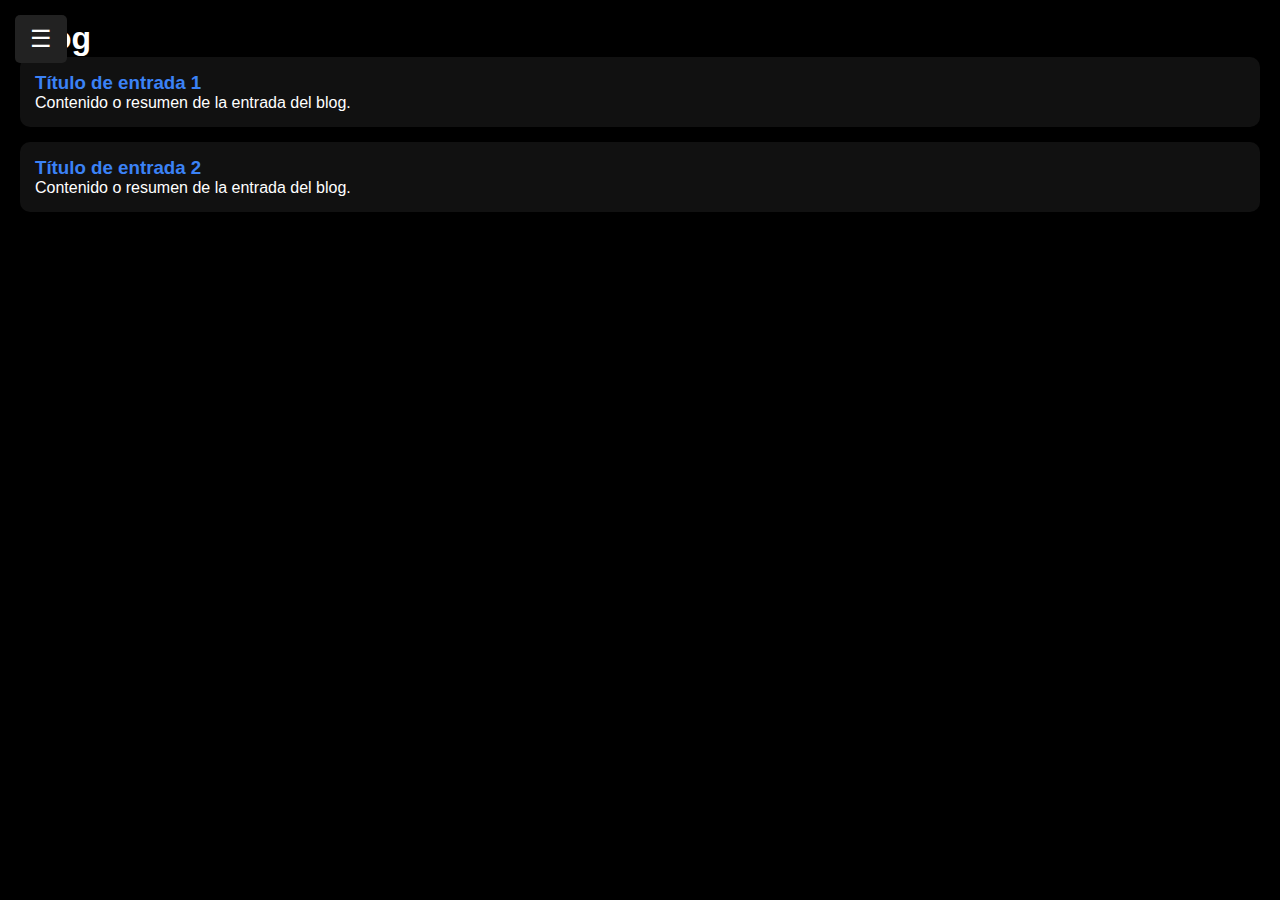
<file: blog.html>
<!DOCTYPE html>
<html lang="es">
<head>
    <meta charset="UTF-8" />
    <meta name="viewport" content="width=device-width, initial-scale=1" />
    <title>Blog - Damian CV</title>
    <style>
        /* Mismos estilos base */
        * { margin: 0; padding: 0; box-sizing: border-box; }
        body { background-color: #000; color: #fff; font-family: 'Segoe UI', Tahoma, Geneva, Verdana, sans-serif; display: flex; min-height: 100vh; }
        nav { width: 250px; background-color: #111; position: fixed; height: 100vh; overflow-y: auto; transition: transform 0.3s ease; z-index: 1000; left: 0; top: 0; }
        nav.closed { transform: translateX(-260px); }
        nav ul { list-style: none; padding: 20px; }
        nav ul li { margin: 20px 0; }
        nav ul li a { color: #eee; text-decoration: none; font-weight: 600; font-size: 1.1rem; display: block; padding: 10px 15px; border-radius: 5px; transition: background-color 0.2s ease; }
        nav ul li a:hover, nav ul li a.active { background-color: #3b82f6; }
        #btn-menu { position: fixed; top: 15px; left: 15px; background-color: #222; border: none; color: #fff; font-size: 1.5rem; cursor: pointer; padding: 10px 15px; border-radius: 5px; z-index: 1100; transition: background-color 0.3s ease; }
        #btn-menu:hover { background-color: #444; }
        main { margin-left: 250px; padding: 20px; flex-grow: 1; transition: margin-left 0.3s ease; }
        nav.closed + main { margin-left: 0; }
        @media (max-width: 768px) {
            nav { transform: translateX(-260px); position: fixed; z-index: 1000; }
            nav.open { transform: translateX(0); }
            main { margin-left: 0; }
        }
        .entrada {
            background-color: #111;
            border-radius: 10px;
            padding: 15px;
            margin-bottom: 15px;
        }
        .entrada h3 {
            color: #3b82f6;
        }
    </style>
</head>
<body>

<button id="btn-menu">&#9776;</button>

<nav id="menu" class="closed">
    <ul>
        <li><a href="index.html">Inicio</a></li>
        <li><a href="proyectos.html">Proyectos</a></li>
        <li><a href="blog.html" class="active">Blog</a></li>
        <li><a href="contacto.html">Contacto</a></li>
        <li><a href="exclusivo.html">Contenido Exclusivo</a></li>
    </ul>
</nav>

<main>
    <h1>Blog</h1>
    <div class="entrada">
        <h3>Título de entrada 1</h3>
        <p>Contenido o resumen de la entrada del blog.</p>
    </div>
    <div class="entrada">
        <h3>Título de entrada 2</h3>
        <p>Contenido o resumen de la entrada del blog.</p>
    </div>
    <!-- Más entradas -->
</main>

<script>
    const btnMenu = document.getElementById('btn-menu');
    const menu = document.getElementById('menu');
    btnMenu.addEventListener('click', () => {
        if (menu.classList.contains('closed')) {
            menu.classList.remove('closed');
            menu.classList.add('open');
        } else {
            menu.classList.add('closed');
            menu.classList.remove('open');
        }
    });
</script>

</body>
</html>
</file>
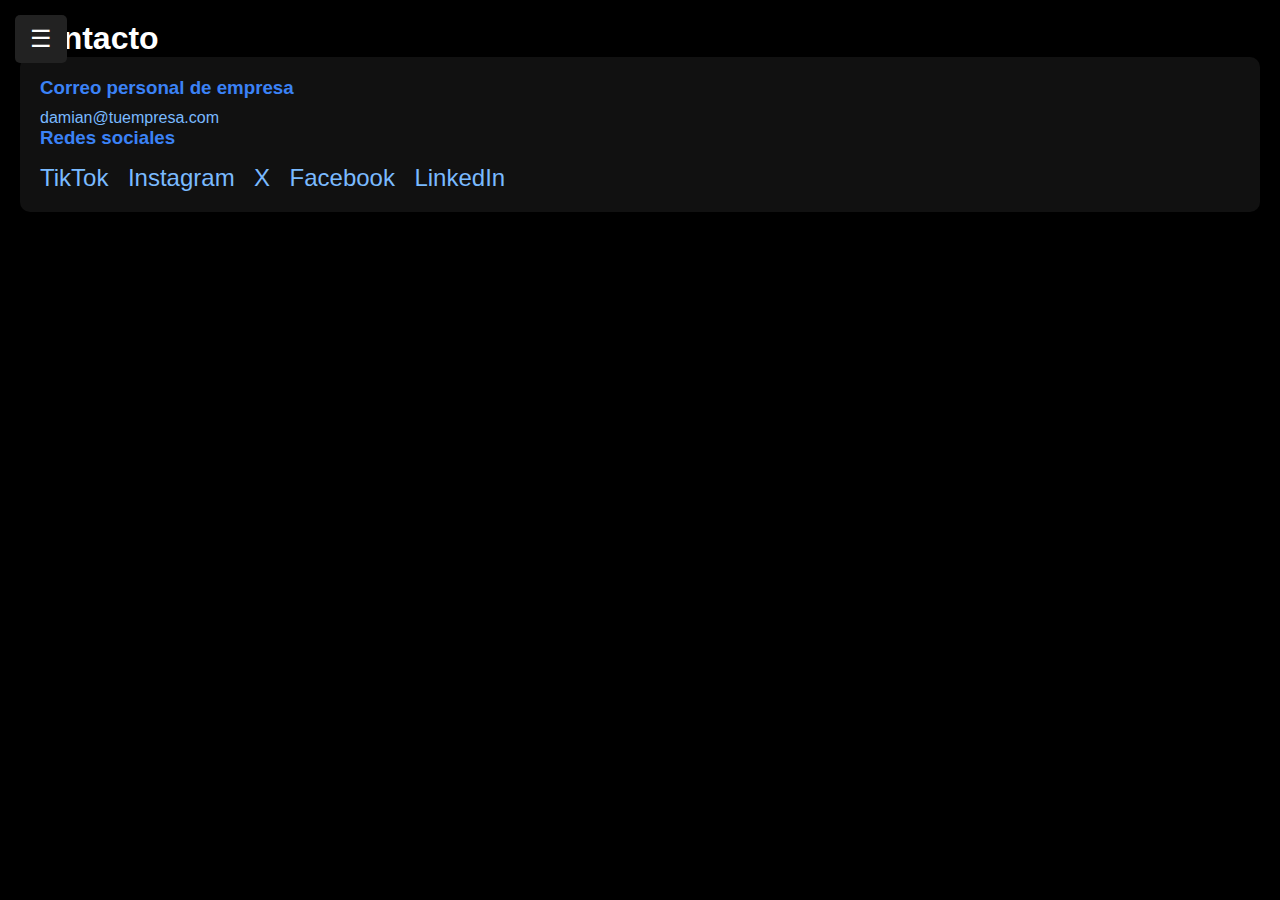
<file: contacto.html>
<!DOCTYPE html>
<html lang="es">
<head>
    <meta charset="UTF-8" />
    <meta name="viewport" content="width=device-width, initial-scale=1" />
    <title>Contacto - Damian CV</title>
    <style>
        /* Mismos estilos base */
        * { margin: 0; padding: 0; box-sizing: border-box; }
        body { background-color: #000; color: #fff; font-family: 'Segoe UI', Tahoma, Geneva, Verdana, sans-serif; display: flex; min-height: 100vh; }
        nav { width: 250px; background-color: #111; position: fixed; height: 100vh; overflow-y: auto; transition: transform 0.3s ease; z-index: 1000; left: 0; top: 0; }
        nav.closed { transform: translateX(-260px); }
        nav ul { list-style: none; padding: 20px; }
        nav ul li { margin: 20px 0; }
        nav ul li a { color: #eee; text-decoration: none; font-weight: 600; font-size: 1.1rem; display: block; padding: 10px 15px; border-radius: 5px; transition: background-color 0.2s ease; }
        nav ul li a:hover, nav ul li a.active { background-color: #3b82f6; }
        #btn-menu { position: fixed; top: 15px; left: 15px; background-color: #222; border: none; color: #fff; font-size: 1.5rem; cursor: pointer; padding: 10px 15px; border-radius: 5px; z-index: 1100; transition: background-color 0.3s ease; }
        #btn-menu:hover { background-color: #444; }
        main { margin-left: 250px; padding: 20px; flex-grow: 1; transition: margin-left 0.3s ease; }
        nav.closed + main { margin-left: 0; }
        @media (max-width: 768px) {
            nav { transform: translateX(-260px); position: fixed; z-index: 1000; }
            nav.open { transform: translateX(0); }
            main { margin-left: 0; }
        }
        .contacto-info {
            background-color: #111;
            padding: 20px;
            border-radius: 10px;
        }
        .contacto-info h3 {
            color: #3b82f6;
            margin-bottom: 10px;
        }
        .contacto-info a {
            color: #7abaff;
            text-decoration: none;
        }
        .contacto-info a:hover {
            text-decoration: underline;
        }
        .redes {
            margin-top: 15px;
        }
        .redes a {
            margin-right: 15px;
            font-size: 1.5rem;
            color: #7abaff;
            text-decoration: none;
        }
        .redes a:hover {
            color: #3b82f6;
        }
    </style>
</head>
<body>

<button id="btn-menu">&#9776;</button>

<nav id="menu" class="closed">
    <ul>
        <li><a href="index.html">Inicio</a></li>
        <li><a href="proyectos.html">Proyectos</a></li>
        <li><a href="blog.html">Blog</a></li>
        <li><a href="contacto.html" class="active">Contacto</a></li>
        <li><a href="exclusivo.html">Contenido Exclusivo</a></li>
    </ul>
</nav>

<main>
    <h1>Contacto</h1>
    <div class="contacto-info">
        <h3>Correo personal de empresa</h3>
        <p><a href="mailto:damian@tuempresa.com">damian@tuempresa.com</a></p>

        <h3>Redes sociales</h3>
        <div class="redes">
            <a href="https://www.tiktok.com/@tuusuario" target="_blank" rel="noopener noreferrer" aria-label="TikTok">TikTok</a>
            <a href="https://www.instagram.com/tuusuario" target="_blank" rel="noopener noreferrer" aria-label="Instagram">Instagram</a>
            <a href="https://twitter.com/tuusuario" target="_blank" rel="noopener noreferrer" aria-label="Twitter">X</a>
            <a href="https://www.facebook.com/tuusuario" target="_blank" rel="noopener noreferrer" aria-label="Facebook">Facebook</a>
            <a href="https://www.linkedin.com/in/tuusuario" target="_blank" rel="noopener noreferrer" aria-label="LinkedIn">LinkedIn</a>
            <a href="https://www.youtube.com/c/tuusuario" target="_
</file>
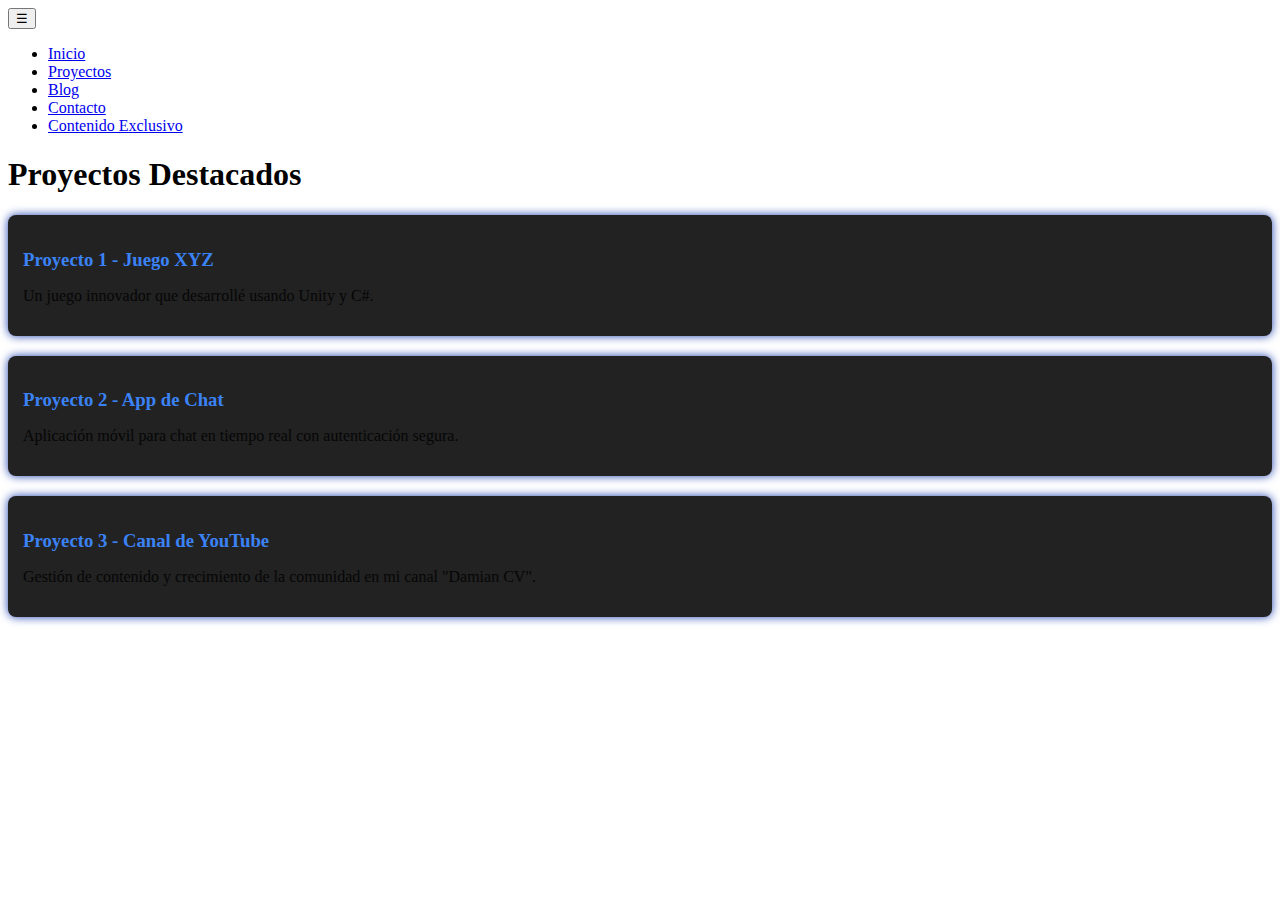
<file: proyectos.html>
<!DOCTYPE html>
<html lang="es">
<head>
<meta charset="UTF-8" />
<meta name="viewport" content="width=device-width, initial-scale=1" />
<title>Proyectos - Damian CV</title>
<style>
    /* Mismos estilos de antes para menú y diseño */
    /* ... Puedes copiar y pegar el mismo CSS del index.html para no repetir aquí */
    /* Agrega sólo estilos específicos para proyectos */
    .project {
        background: #222;
        margin-bottom: 20px;
        padding: 15px;
        border-radius: 8px;
        box-shadow: 0 0 10px #1e40af;
    }
    .project h3 {
        margin-bottom: 10px;
        color: #3b82f6;
    }
    .project p {
        opacity: 0.8;
    }
</style>
</head>
<body>

<button id="btn-menu">&#9776;</button>

<nav id="menu" class="closed">
    <ul>
        <li><a href="index.html">Inicio</a></li>
        <li><a href="proyectos.html" class="active">Proyectos</a></li>
        <li><a href="blog.html">Blog</a></li>
        <li><a href="contacto.html">Contacto</a></li>
        <li><a href="exclusivo.html">Contenido Exclusivo</a></li>
    </ul>
</nav>

<main>
    <h1>Proyectos Destacados</h1>

    <div class="project">
        <h3>Proyecto 1 - Juego XYZ</h3>
        <p>Un juego innovador que desarrollé usando Unity y C#.</p>
    </div>

    <div class="project">
        <h3>Proyecto 2 - App de Chat</h3>
        <p>Aplicación móvil para chat en tiempo real con autenticación segura.</p>
    </div>

    <div class="project">
        <h3>Proyecto 3 - Canal de YouTube</h3>
        <p>Gestión de contenido y crecimiento de la comunidad en mi canal "Damian CV".</p>
    </div>
</main>

<script>
    const btnMenu = document.getElementById('btn-menu');
    const menu = document.getElementById('menu');
    btnMenu.addEventListener('click', () => {
        if(menu.classList.contains('closed')){
            menu.classList.remove('closed');
            menu.classList.add('open');
        } else {
            menu.classList.add('closed');
            menu.classList.remove('open');
        }
    });
</script>

</body>
</html>
</file>
